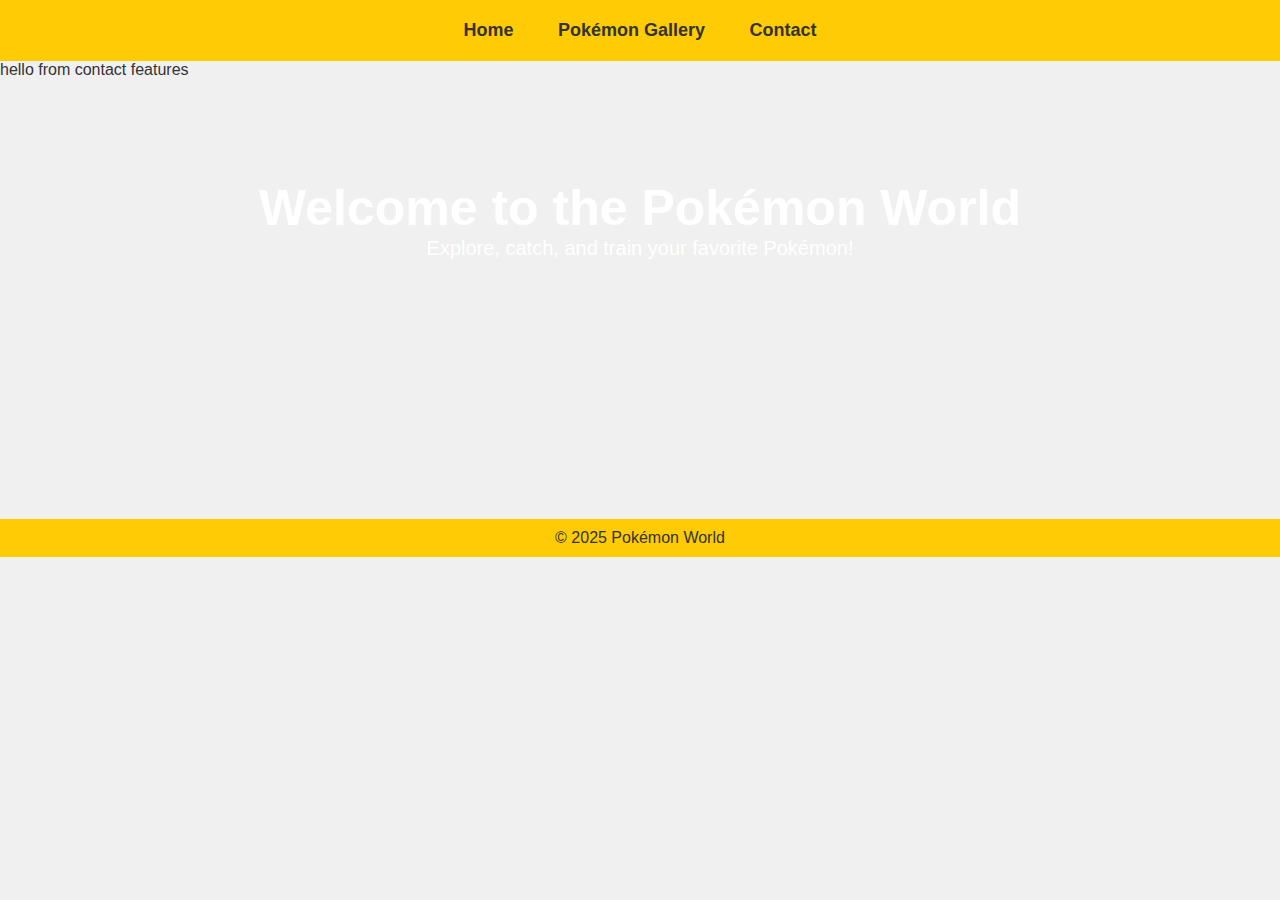
<file: index.html>
<!DOCTYPE html>
<html lang="en">
<head>
  <meta charset="UTF-8">
  <meta name="viewport" content="width=device-width, initial-scale=1.0">
  <title>Pokémon World</title>
  <link rel="stylesheet" href="styles.css">
</head>
<body>
  <header>
    <nav>
      <ul>
        <li><a href="index.html">Home</a></li>
        <li><a href="gallery.html">Pokémon Gallery</a></li>
        <li><a href="contact.html">Contact</a></li>
      </ul>
    </nav>
  </header>

  <div>hello from contact features</div>
  <section class="hero">
    <h1>Welcome to the Pokémon World</h1>
    <p>Explore, catch, and train your favorite Pokémon!</p>
  </section>

  <footer>
    <p>&copy; 2025 Pokémon World</p>
  </footer>
</body>
</html>
</file>
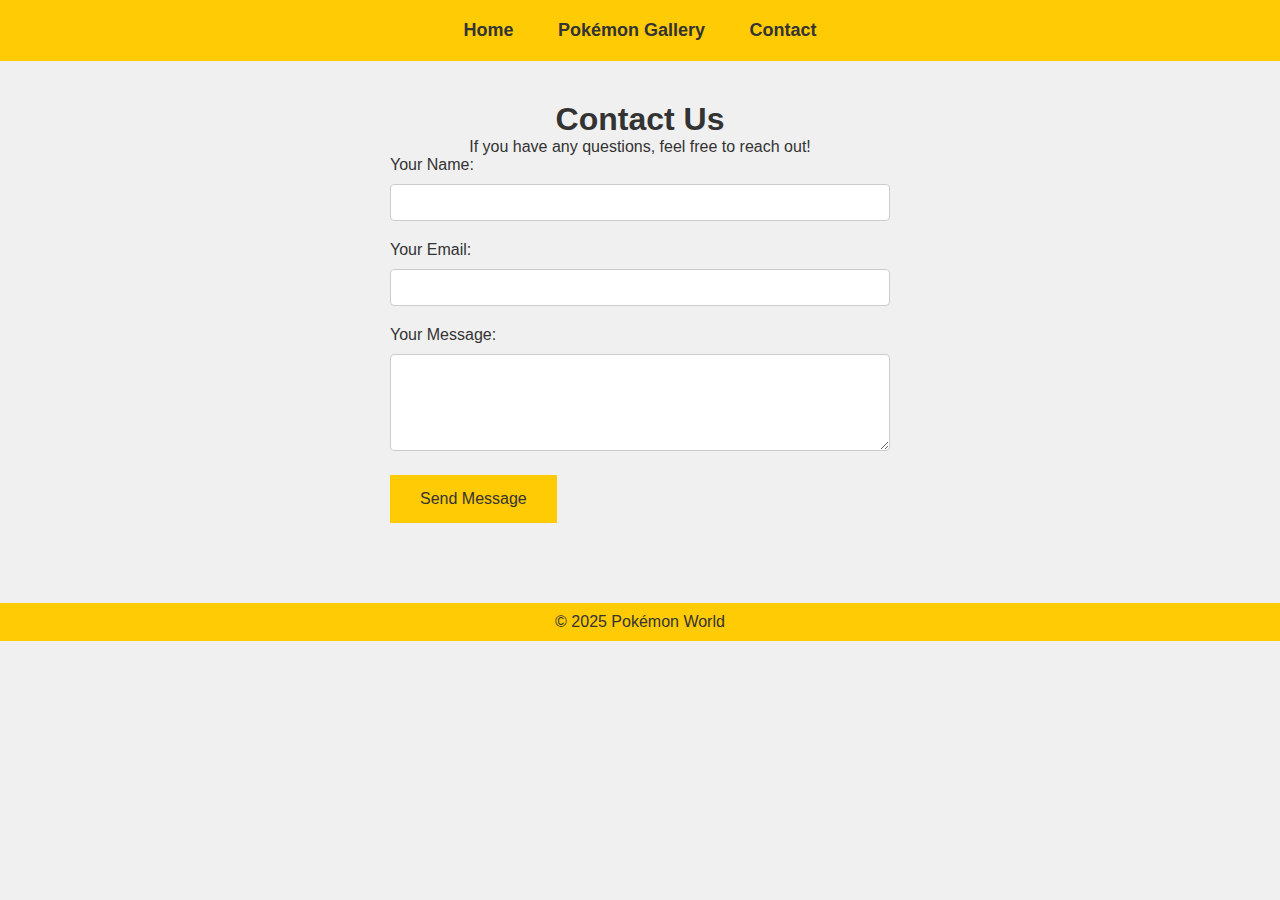
<file: contact.html>
<!DOCTYPE html>
<html lang="en">
<head>
  <meta charset="UTF-8">
  <meta name="viewport" content="width=device-width, initial-scale=1.0">
  <title>Contact Us</title>
  <link rel="stylesheet" href="styles.css">
</head>
<body>
  <header>
    <nav>
      <ul>
        <li><a href="index.html">Home</a></li>
        <li><a href="gallery.html">Pokémon Gallery</a></li>
        <li><a href="contact.html">Contact</a></li>
      </ul>
    </nav>
  </header>

  <section class="contact">
    <h1>Contact Us</h1>
    <p>If you have any questions, feel free to reach out!</p>
    <form action="#" method="POST">
      <label for="name">Your Name:</label>
      <input type="text" id="name" name="name" required>
      
      <label for="email">Your Email:</label>
      <input type="email" id="email" name="email" required>

      <label for="message">Your Message:</label>
      <textarea id="message" name="message" rows="5" required></textarea>

      <button type="submit">Send Message</button>
    </form>
  </section>

  <footer>
    <p>&copy; 2025 Pokémon World</p>
  </footer>
</body>
</html>
</file>
<file: styles.css>
* {
    margin: 0;
    padding: 0;
    box-sizing: border-box;
  }
  
  body {
    font-family: 'Arial', sans-serif;
    background-color: #f0f0f0;
    color: #333;
  }
  
  header {
    background-color: #ffcb05;
    padding: 20px 0;
    text-align: center;
  }
  
  nav ul {
    list-style-type: none;
  }
  
  nav ul li {
    display: inline;
    margin: 0 20px;
  }
  
  nav ul li a {
    text-decoration: none;
    color: #333;
    font-weight: bold;
    font-size: 18px;
  }
  
  .hero {
    background: url('https://raw.githubusercontent.com/PokeAPI/sprites/master/sprites/pokemon/other/official-artwork/25.png') no-repeat center center;
    background-size: cover;
    height: 400px;
    text-align: center;
    padding-top: 100px;
  }
  
  .hero h1 {
    color: #fff;
    font-size: 50px;
  }
  
  .hero p {
    color: #fff;
    font-size: 20px;
  }
  
  footer {
    background-color: #ffcb05;
    text-align: center;
    padding: 10px 0;
    margin-top: 40px;
  }
  
  .gallery {
    display: flex;
    justify-content: space-around;
    margin-top: 40px;
  }
  
  .pokemon-card {
    text-align: center;
  }
  
  .pokemon-card img {
    width: 150px;
    height: 150px;
  }
  
  .contact {
    padding: 40px;
    text-align: center;
  }
  
  .contact form {
    max-width: 500px;
    margin: 0 auto;
    text-align: left;
  }
  
  .contact label {
    display: block;
    margin-bottom: 10px;
  }
  
  .contact input, .contact textarea {
    width: 100%;
    padding: 10px;
    margin-bottom: 20px;
    border: 1px solid #ccc;
    border-radius: 4px;
  }
  
  .contact button {
    background-color: #ffcb05;
    color: #333;
    border: none;
    padding: 15px 30px;
    font-size: 16px;
    cursor: pointer;
  }
  
  .contact button:hover {
    background-color: #f7a400;
  }
</file>
